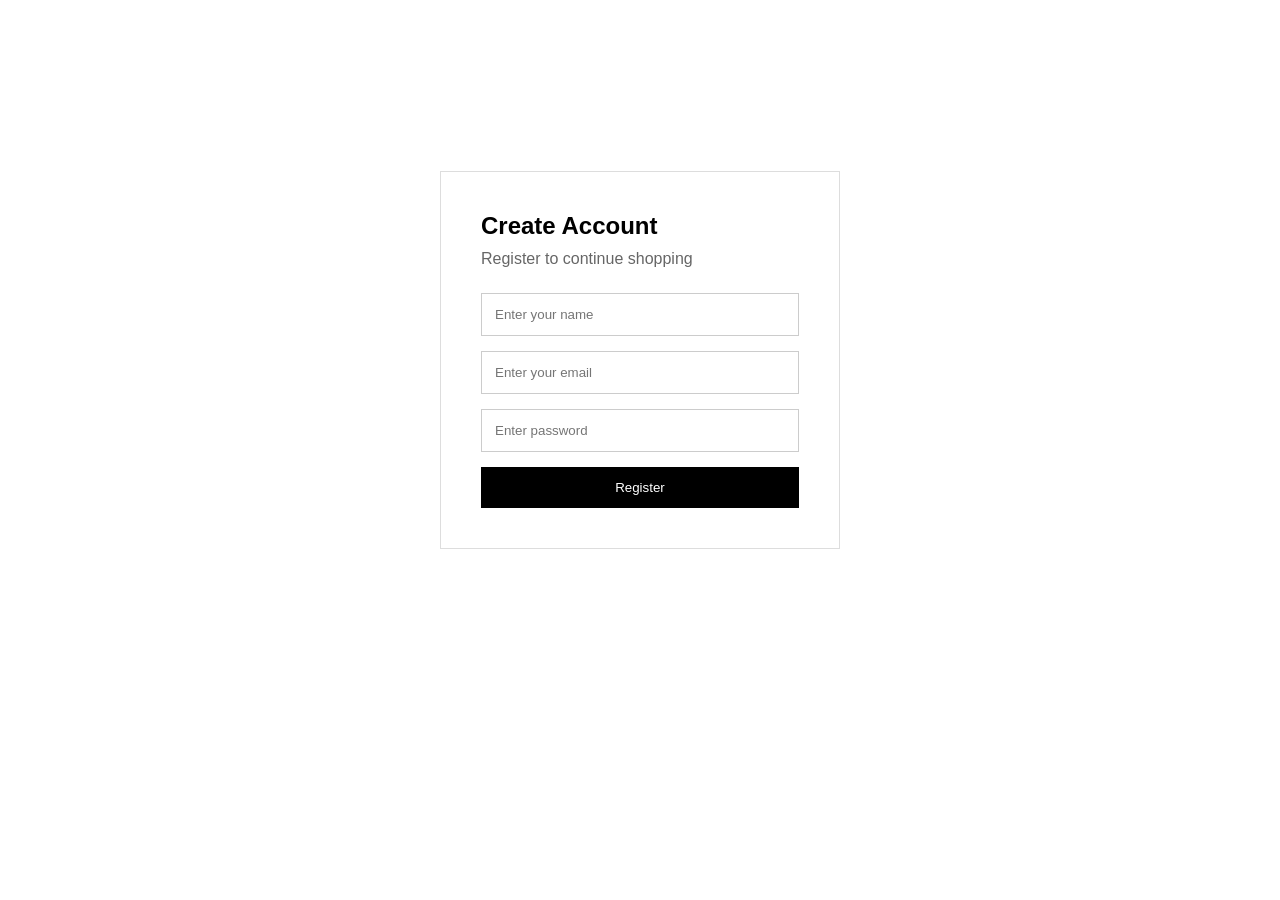
<file: register.html>
<!DOCTYPE html>
<html lang="en">

<head>

    <meta charset="UTF-8">

    <meta name="viewport" content="width=device-width, initial-scale=1.0">

    <title>Register - Nostra Shoes</title>

    <link rel="stylesheet" href="style.css">

</head>

<body>

    <section class="register-section">

        <div class="register-box">

            <h1>Create Account</h1>

            <p>Register to continue shopping</p>

            <form>

                <input type="text" placeholder="Enter your name">

                <input type="email" placeholder="Enter your email">

                <input type="password" placeholder="Enter password">

                <button type="submit">
                    Register
                </button>

            </form>

        </div>

    </section>

</body>

</html>
</file>
<file: style.css>
* {
    margin: 0;
    padding: 0;
    box-sizing: border-box;
}

html {
    scroll-behavior: smooth;
}

body {
    font-family: Arial, Helvetica, sans-serif;
}

.offer-bar {
    background: #111;
    color: white;
    text-align: center;
    padding: 10px;
    font-size: 14px;
}

.navbar {
    height: 75px;
    display: flex;
    align-items: center;
    justify-content: space-between;
    padding: 0 6%;
    border-bottom: 1px solid #eee;
    background: white;
}

.logo {
    font-size: 28px;
    letter-spacing: 2px;
}

.desktop-menu {
    display: flex;
    gap: 30px;
}

.desktop-menu a,
.mobile-menu a,
.footer a {
    text-decoration: none;
    color: inherit;
}

.desktop-menu a:hover,
.mobile-menu a:hover,
.view-link:hover {
    text-decoration: underline;
}

.menu-btn {
    display: none;
    border: 0;
    background: none;
    font-size: 28px;
    cursor: pointer;
}

.mobile-menu {
    display: none;
    flex-direction: column;
    gap: 18px;
    padding: 20px 6%;
    border-bottom: 1px solid #eee;
}

.hero {
    min-height: 520px;
    display: flex;
    align-items: center;
    justify-content: space-between;
    gap: 40px;
    padding: 70px 8%;
    background: #f4f4f4;
}

.hero-content {
    width: 48%;
}

.hero-content h2 {
    font-size: clamp(42px, 6vw, 76px);
    line-height: 1;
    margin: 18px 0;
}

.hero-text {
    max-width: 520px;
    color: #666;
    line-height: 1.7;
}

.primary-btn,
.light-btn {
    display: inline-block;
    margin-top: 25px;
    padding: 13px 25px;
    background: #111;
    color: white;
    text-decoration: none;
}

.primary-btn:hover {
    background: #444;
}

.hero-image {
    width: 48%;
}

.hero-image img,
.offer-section img {
    width: 100%;
    display: block;
}

.section {
    padding: 70px 8%;
}

.soft-bg {
    background: #f7f7f7;
}

.section-heading {
    text-align: center;
    margin-bottom: 35px;
}

.section-title {
    font-size: 32px;
    font-weight: 700;
}

.section-heading p {
    color: #666;
    margin-top: 10px;
}

.brand-grid {
    display: grid;
    grid-template-columns: repeat(4, 1fr);
    gap: 20px;
    margin-top: 35px;
}

.brand-card {
    padding: 30px;
    border: 1px solid #ddd;
    text-align: center;
    font-weight: bold;
    font-size: 20px;
}

.experience-grid {
    display: grid;
    grid-template-columns: repeat(4, 1fr);
    gap: 20px;
}

.experience-card {
    background: white;
    padding: 25px;
}

.experience-card .icon {
    font-size: 28px;
    margin-bottom: 15px;
}

.experience-card h3 {
    font-size: 19px;
    margin-bottom: 10px;
}

.experience-card p,
.product-card p,
.small-note {
    color: #666;
}

.section-row {
    display: flex;
    align-items: center;
    justify-content: space-between;
}

.view-link {
    color: #111;
}

.product-grid {
    display: grid;
    gap: 25px;
    margin-top: 35px;
}

.product-grid.four {
    grid-template-columns: repeat(4, 1fr);
}

.product-card h3 {
    margin-top: 15px;
    font-size: 18px;
}

.product-image {
    position: relative;
    overflow: hidden;
    background: #eee;
}

.product-image img {
    width: 100%;
    display: block;
    transition: transform .35s ease;
}

.product-card:hover .product-image img {
    transform: scale(1.05);
}

.tag {
    position: absolute;
    z-index: 2;
    top: 12px;
    left: 12px;
    background: #111;
    color: white;
    padding: 6px 10px;
    font-size: 12px;
}

.tag.sale {
    background: #d22;
}

.hover-actions {
    position: absolute;
    left: 0;
    right: 0;
    bottom: 0;
    display: flex;
    gap: 8px;
    justify-content: center;
    padding: 12px;
    background: rgba(0,0,0,.72);
    opacity: 0;
    transform: translateY(10px);
    transition: .25s;
}

.product-card:hover .hover-actions {
    opacity: 1;
    transform: translateY(0);
}

.hover-actions button {
    border: 0;
    padding: 9px 12px;
    cursor: pointer;
    background: white;
    color: #111;
}

.hover-actions button:last-child {
    background: #111;
    color: white;
}

.price-row {
    display: flex;
    justify-content: space-between;
    margin-top: 10px;
    font-weight: bold;
}

.offer-section {
    display: flex;
    align-items: center;
    justify-content: space-between;
    gap: 40px;
    padding: 70px 8%;
    background: #111;
    color: white;
}

.offer-section > div,
.offer-section img {
    width: 48%;
}

.offer-section h2 {
    font-size: 70px;
    margin: 10px 0;
}

.light-btn {
    background: white;
    color: #111;
}

.newsletter {
    text-align: center;
    padding: 70px 8%;
}

.newsletter h2 {
    font-size: 34px;
}

.newsletter p {
    margin-top: 10px;
    color: #666;
}

.newsletter-form {
    display: flex;
    max-width: 650px;
    margin: 30px auto 0;
}

.newsletter-form input {
    flex: 1;
    padding: 14px;
    border: 1px solid #bbb;
    outline: none;
}

.newsletter-form button {
    padding: 14px 24px;
    background: #111;
    color: white;
    border: 0;
    cursor: pointer;
}

.message {
    min-height: 20px;
}

.footer {
    display: grid;
    grid-template-columns: 2fr 1fr 1fr;
    gap: 40px;
    padding: 60px 8%;
    background: #111;
    color: white;
}

.footer h2 {
    margin-bottom: 15px;
}

.footer h3 {
    margin-bottom: 15px;
}

.footer a,
.footer p {
    display: block;
    margin-top: 10px;
    color: #bbb;
}

.copyright {
    text-align: center;
    padding: 18px;
    background: #111;
    color: #888;
    border-top: 1px solid #333;
}

@media (max-width: 768px) {
    .desktop-menu {
        display: none;
    }

    .menu-btn {
        display: block;
    }

    .mobile-menu.show {
        display: flex;
    }

    .hero {
        flex-direction: column;
        text-align: center;
        padding: 50px 6%;
    }

    .hero-content,
    .hero-image,
    .offer-section > div,
    .offer-section img {
        width: 100%;
    }

    .brand-grid {
        grid-template-columns: repeat(2, 1fr);
    }

    .experience-grid {
        grid-template-columns: 1fr;
    }

    .product-grid.four {
        grid-template-columns: repeat(2, 1fr);
    }

    .offer-section {
        flex-direction: column;
        text-align: center;
    }

    .newsletter-form {
        flex-direction: column;
        gap: 10px;
    }

    .footer {
        grid-template-columns: 1fr;
    }
}

@media (max-width: 480px) {
    .section {
        padding: 50px 5%;
    }

    .brand-grid,
    .product-grid.four {
        grid-template-columns: 1fr;
    }

    .section-row {
        align-items: flex-start;
        gap: 15px;
        flex-direction: column;
    }

    .hero-content h2 {
        font-size: 44px;
    }

    .offer-section h2 {
        font-size: 55px;
    }
}

.offer-bar {
    position: relative;
    background: #111;
    color: white;
    text-align: center;
    padding: 10px 45px;
}

.close-offer {
    position: absolute;
    right: 20px;
    top: 50%;
    transform: translateY(-50%);
    background: none;
    border: none;
    color: white;
    font-size: 18px;
    cursor: pointer;
}

.close-offer:hover {
    color: #aaa;
}
.collection-section {
    display: flex;
    gap: 40px;
    padding: 60px 8%;
}


/* COLORS */

.color-filter {
    width: 180px;
    border-right: 1px solid #ddd;
    padding-right: 30px;
}

.color-filter h2 {
    font-size: 24px;
    margin-bottom: 20px;
}

.color-filter label {
    display: block;
    margin: 15px 0;
    cursor: pointer;
}

.color-filter input {
    margin-right: 8px;
}


/* SHOES */

.shoe-container {
    flex: 1;
}

.collection-title {
    font-size: 30px;
    margin-bottom: 25px;
}

.shoe-grid {
    display: grid;
    grid-template-columns: repeat(4, 1fr);
    gap: 25px;
}

.shoe-card {
    cursor: pointer;
}

.shoe-card img {
    width: 100%;
    display: block;
    background: #f3f3f3;
}

.shoe-card h3 {
    margin-top: 12px;
    font-size: 18px;
}

.shoe-card p {
    margin-top: 6px;
    color: #555;
}


/* MOBILE */

@media (max-width: 768px) {

    .collection-section {
        flex-direction: column;
        padding: 40px 5%;
    }

    .color-filter {
        width: 100%;
        border-right: none;
        border-bottom: 1px solid #ddd;
        padding-right: 0;
        padding-bottom: 20px;
    }

    .shoe-grid {
        grid-template-columns: repeat(2, 1fr);
    }

}

@media (max-width: 480px) {

    .shoe-grid {
        grid-template-columns: 1fr;
    }

}
/* COLLECTION */

.collection {
    display: flex;
    gap: 40px;
    padding: 60px 6%;
}


/* LEFT FILTER */

.filter {
    width: 180px;
    flex-shrink: 0;
    border-right: 1px solid #ddd;
    padding-right: 30px;
}

.filter h2 {
    font-size: 28px;
    margin-bottom: 20px;
}

.filter label {
    display: block;
    font-size: 18px;
    margin: 15px 0;
    cursor: pointer;
}

.filter input {
    margin-right: 8px;
}


/* RIGHT SIDE */

.collection-products {
    flex: 1;
}


/* SEARCH */

.search-box {
    margin-bottom: 25px;
}

.search-box input {
    width: 100%;
    padding: 12px;
    border: 1px solid #ccc;
    outline: none;
}


/* SHOES */

.shoe-grid {
    display: grid;
    grid-template-columns: repeat(4, 1fr);
    gap: 25px;
}

.shoe-card {
    cursor: pointer;
}

.shoe-card img {
    width: 100%;
    background: #f3f3f3;
    display: block;
}

.shoe-card h3 {
    margin-top: 12px;
    font-size: 18px;
}

.shoe-card p {
    margin-top: 5px;
    color: #666;
}


/* MOBILE */

@media (max-width: 768px) {

    .collection {
        flex-direction: column;
    }

    .filter {
        width: 100%;
        border-right: none;
        border-bottom: 1px solid #ddd;
        padding-right: 0;
        padding-bottom: 20px;
    }

    .shoe-grid {
        grid-template-columns: repeat(2, 1fr);
    }

}

@media (max-width: 480px) {

    .shoe-grid {
        grid-template-columns: 1fr;
    }

}
#register {
    display: none;
}

#register:target {
    display: flex;
}
.register-section {
    min-height: 80vh;
    display: flex;
    justify-content: center;
    align-items: center;
}

.register-box {
    width: 400px;
    padding: 40px;
    border: 1px solid #ddd;
}

.register-box h1 {
    margin-bottom: 10px;
}

.register-box p {
    margin-bottom: 25px;
    color: #666;
}

.register-box form {
    display: flex;
    flex-direction: column;
    gap: 15px;
}

.register-box input {
    padding: 13px;
    border: 1px solid #ccc;
}

.register-box button {
    padding: 13px;
    background: black;
    color: white;
    border: none;
    cursor: pointer;
}
.hero-images {
    display: flex;
    gap: 15px;
}

.hero-images img {
    width: 50%;
    height: 400px;
    object-fit: cover;
}
.hero-slider {
    position: relative;
    width: 100%;
    overflow: hidden;
}

.hero-slide {
    width: 100%;
    display: none;
}

.hero-slide.active {
    display: block;
}
</file>
